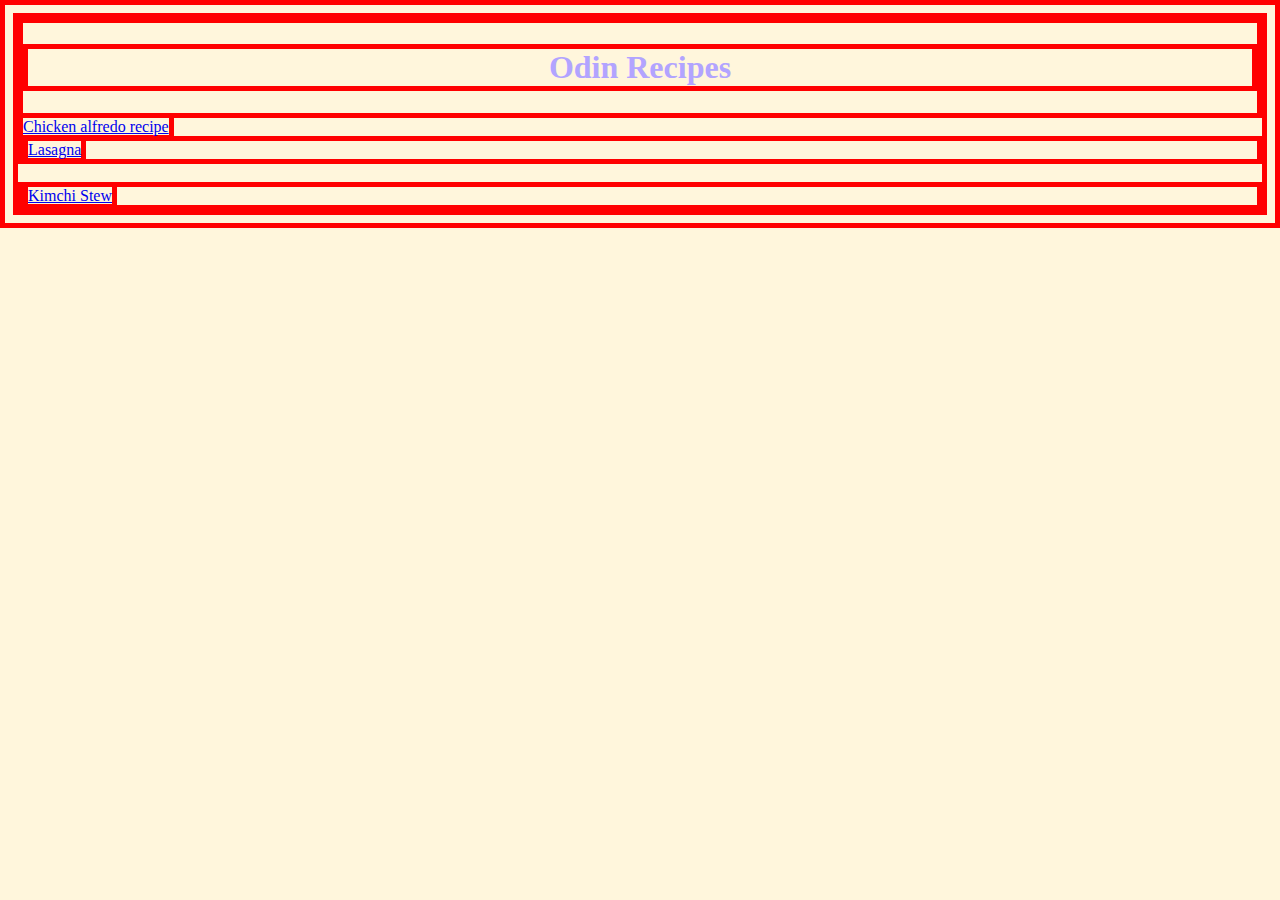
<file: index.html>
<!DOCTYPE html>
<html lang="en">
<head>
    <meta charset="UTF-8">
    <meta http-equiv="X-UA-Compatible" content="IE=edge">
    <meta name="viewport" content="width=device-width, initial-scale=1.0">
    <link rel ="stylesheet" href="styles.css">
    <title>Odin Recipes</title>
</head>
<body>
    <center><h1>Odin Recipes</h1></center>
        <a href="recipes/chicken-alfredo.html">Chicken alfredo recipe</a>
    <br>
    <div class="garfield">
        <a href="recipes/lasagna.html">Lasagna</a>
    </div>
    <br>
    </div>
    <div class="kimchi">
    <a href="recipes/kimchi-stew.html">Kimchi Stew</a>
    </div>
    
</body>
</html>
</file>
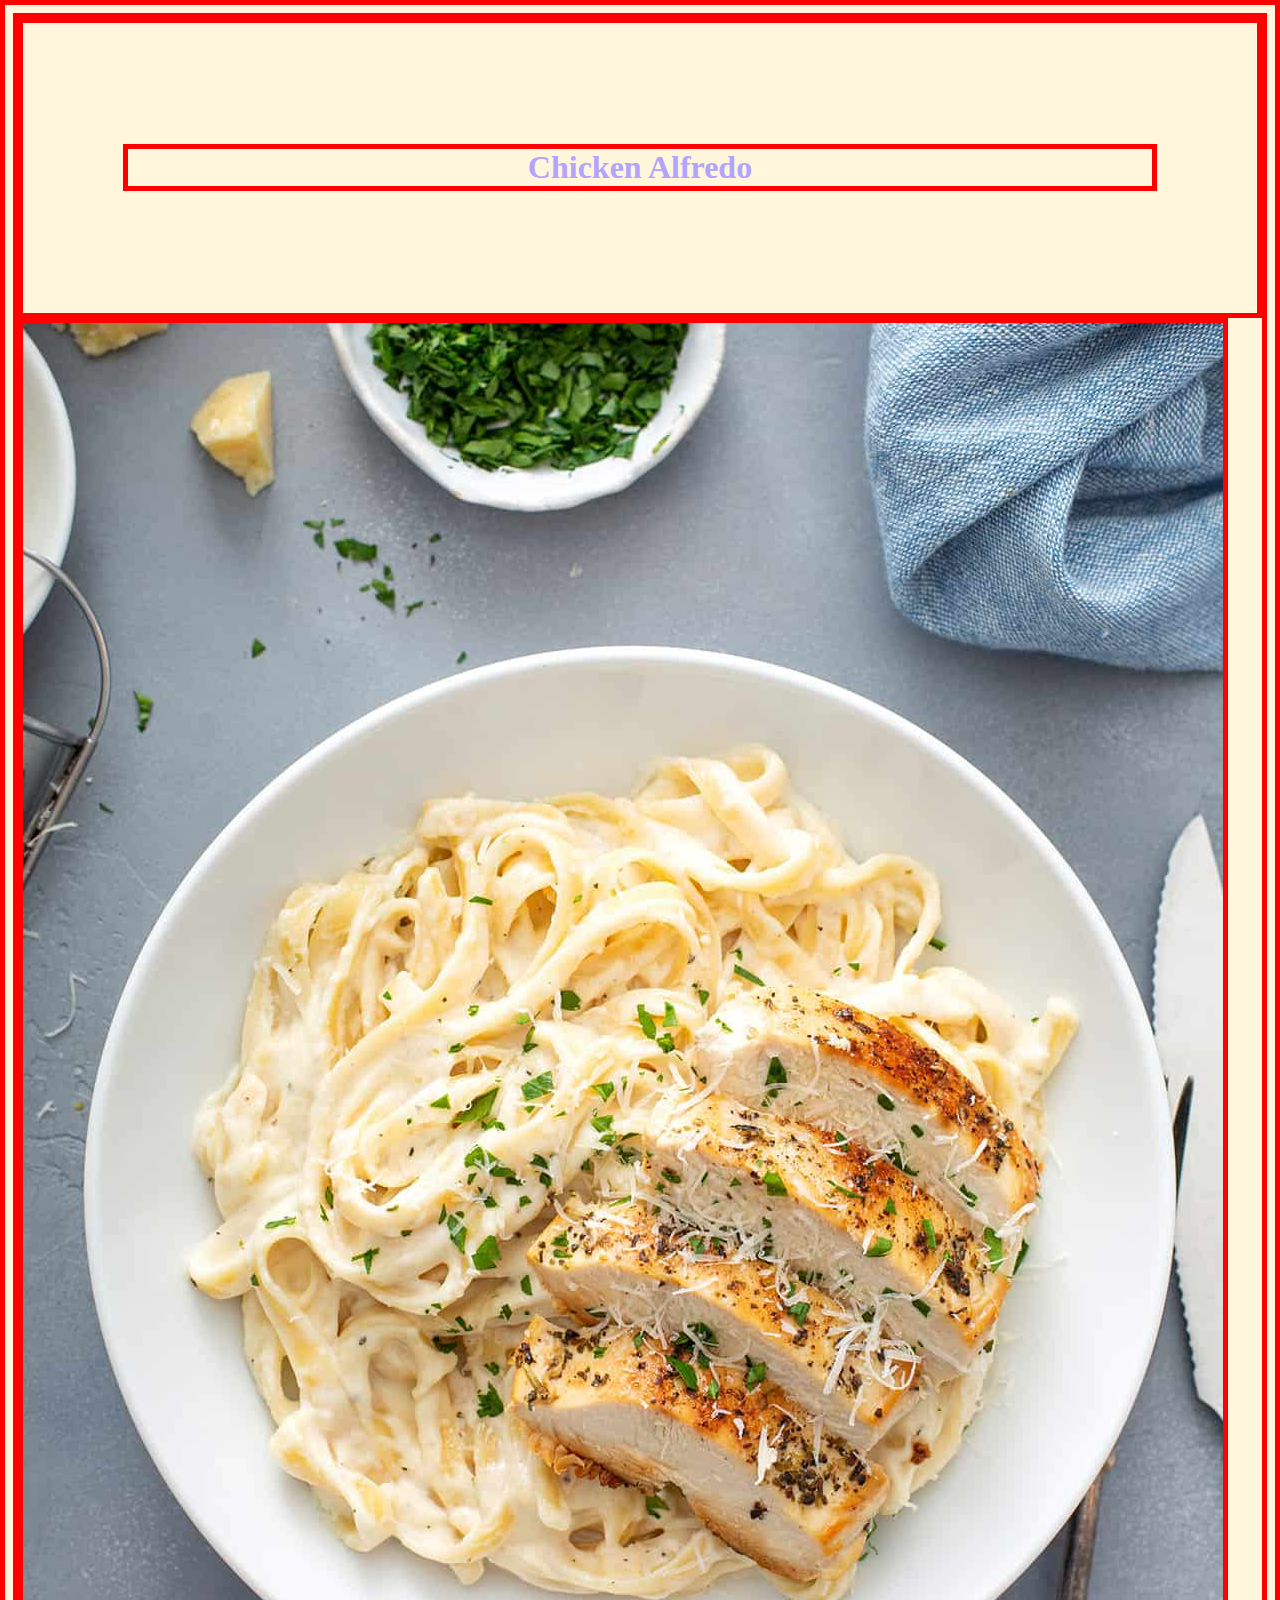
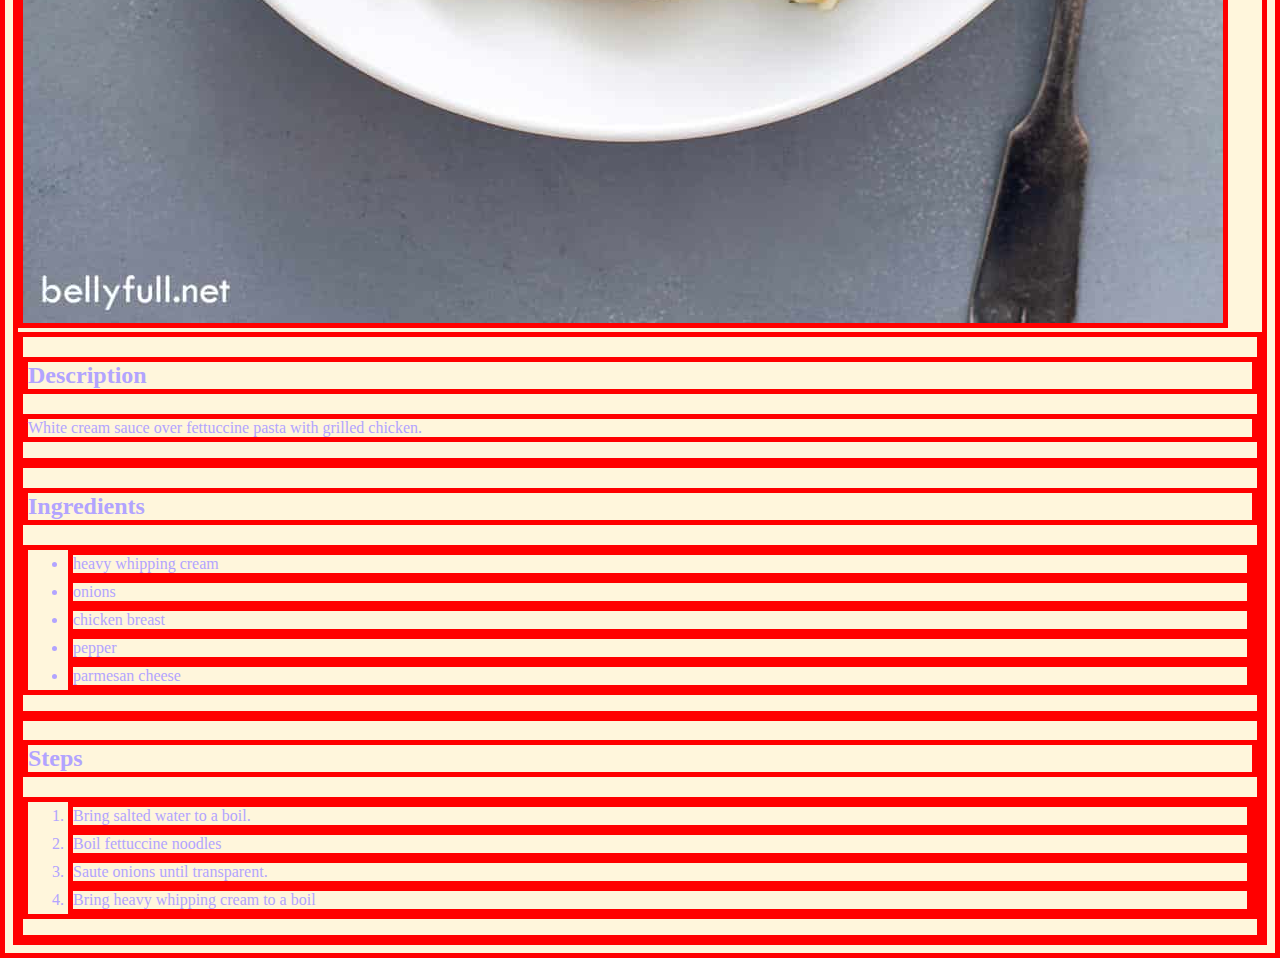
<file: recipes/chicken-alfredo.html>
<!DOCTYPE html>
<html lang="en">
<head>
    <meta charset="UTF-8">
    <meta http-equiv="X-UA-Compatible" content="IE=edge">
    <meta name="viewport" content="width=device-width, initial-scale=1.0">
    <link rel ="stylesheet" href="../styles.css">
    <title>Document</title>
</head>
<body>
    <div class="title"><h1>Chicken Alfredo</h1></div>
    <img src="Chicken-Alfredo-blog-3.jpg" alt="A bowl of chicken alfredo pasta.">

    <div class="description">
        <h2>Description</h2>
        <p>White cream sauce over fettuccine pasta with grilled chicken.</p>
    </div>

    <div class="ingredients">
        <h2>Ingredients</h2>
        <ul>
            <li>heavy whipping cream</li>
            <li>onions</li>
            <li>chicken breast</li>
            <li>pepper</li>
            <li>parmesan cheese</li>
        </ul>
    </div>

    <div class="steps">
        <h2>Steps</h2>
        <ol>
            <li>Bring salted water to a boil.</li>
            <li>Boil fettuccine noodles</li>
            <li>Saute onions until transparent.</li>
            <li>Bring heavy whipping cream to a boil</li>
        </ol>
    </div>
   
</body>
</html>
</file>
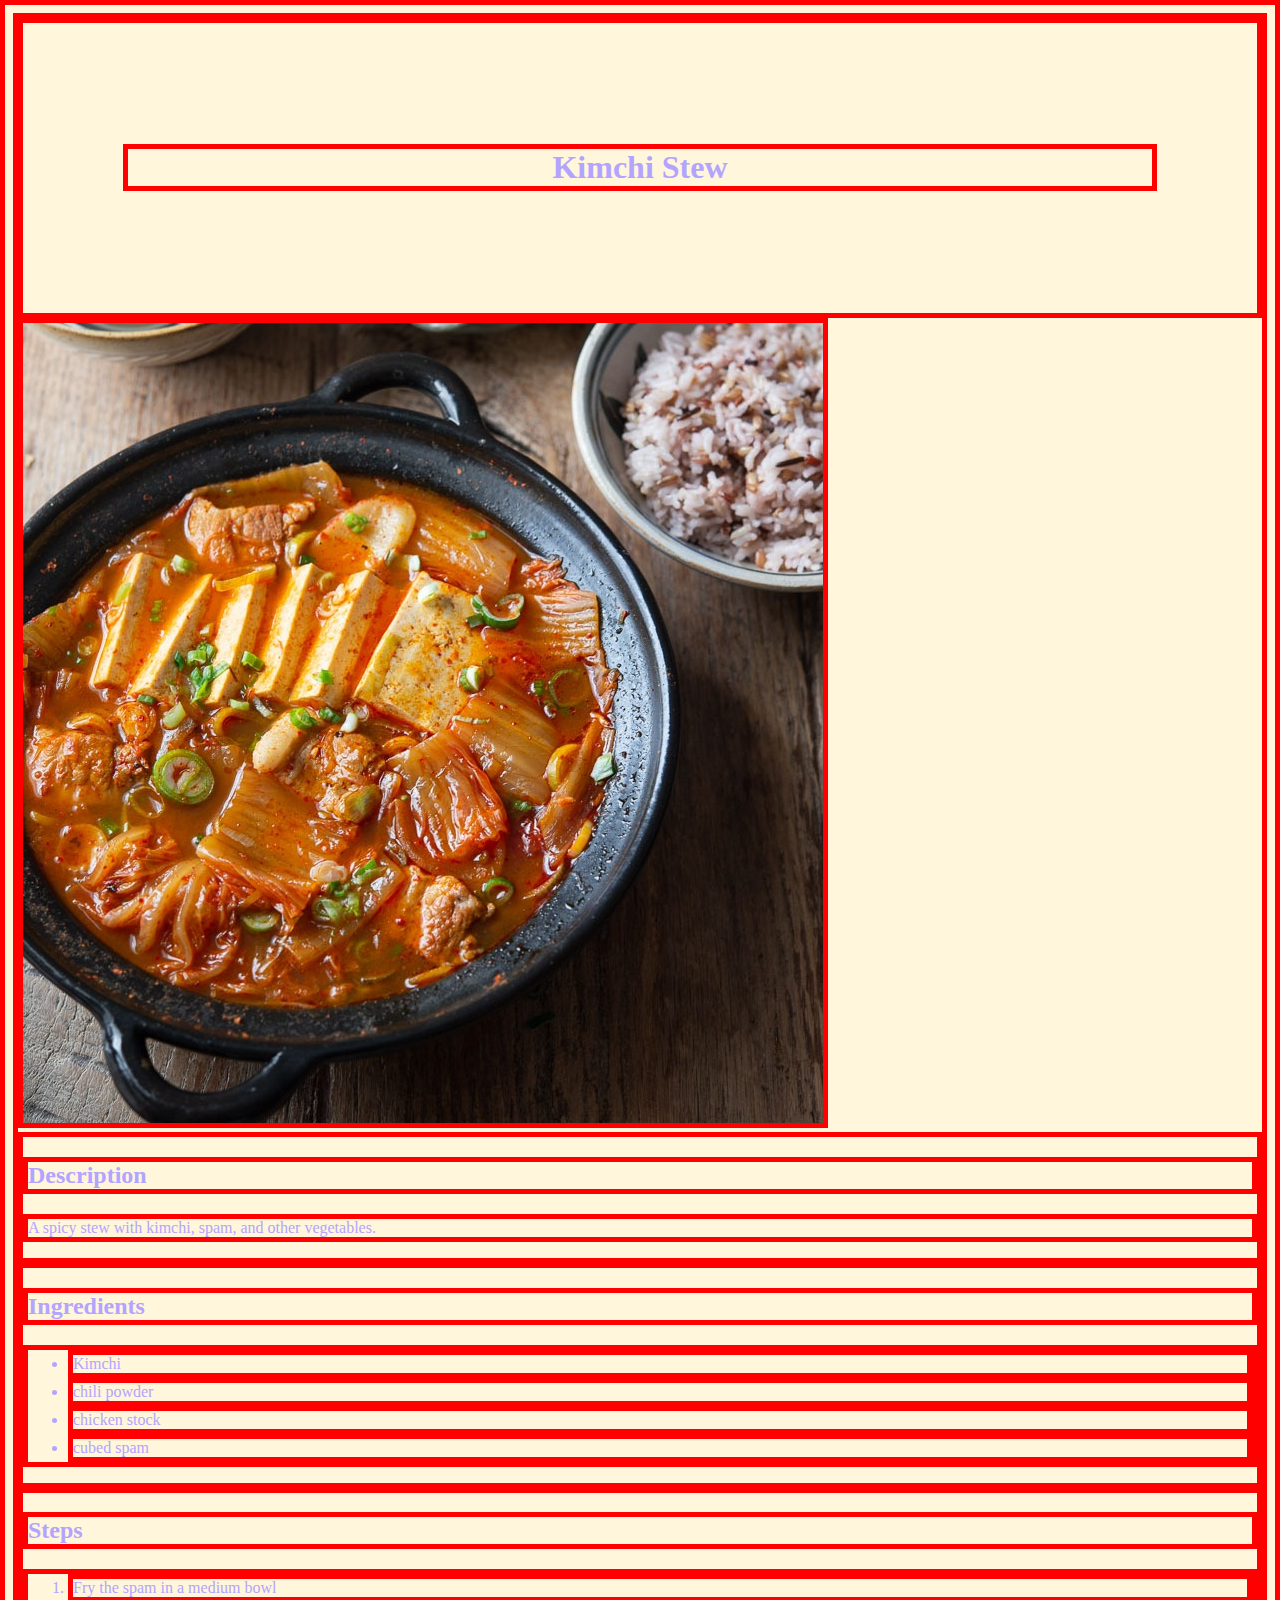
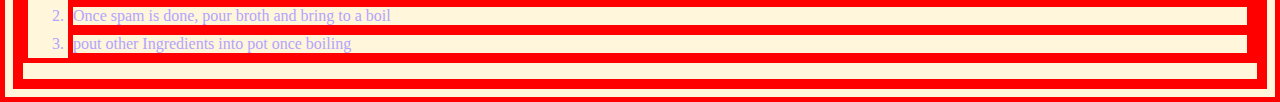
<file: recipes/kimchi-stew.html>
<!DOCTYPE html>
<html lang="en">
<head>
    <meta charset="UTF-8">
    <meta http-equiv="X-UA-Compatible" content="IE=edge">
    <meta name="viewport" content="width=device-width, initial-scale=1.0">
    <link rel ="stylesheet" href="../styles.css">
    <title>Kimchi Stew</title>
</head>
<body>
    <div class="title"><h1>Kimchi Stew</h1></div>
    <img src="kimchi-stew.jpg" alt ="a bowl of kimchi-stew">

    <div class="description">
        <h2>Description</h2>
        <p>A spicy stew with kimchi, spam, and other vegetables.</p>
    </div>

    <div class="ingredients">
        <h2>Ingredients</h2>
        <ul>
            <li>Kimchi</li>
            <li>chili powder</li>
            <li>chicken stock</li>
            <li>cubed spam</li>
            
        </ul>
    </div>

    <div class="steps">
        <h2>Steps</h2>
        <ol>
            <li>Fry the spam in a medium bowl</li>
            <li>Once spam is done, pour broth and bring to a boil</li>
            <li>pout other Ingredients into pot once boiling</li>

        </ol>
    </div>


    
</body>
</html>
</file>
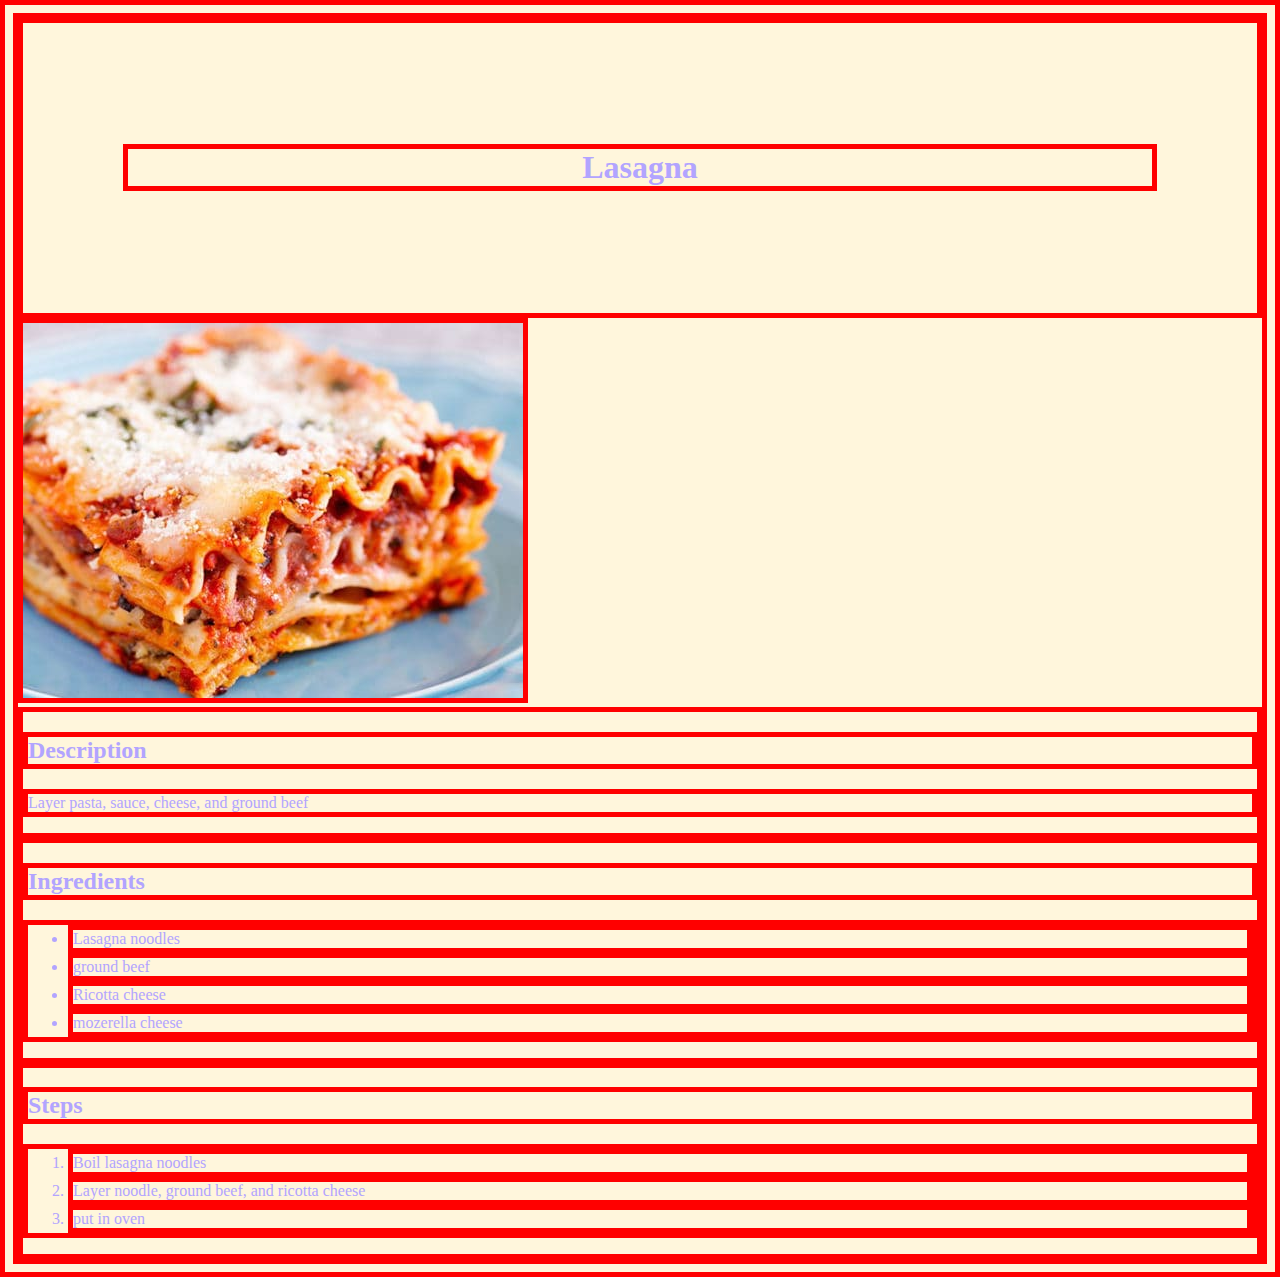
<file: recipes/lasagna.html>
<!DOCTYPE html>
<html lang="en">
<head>
    <meta charset="UTF-8">
    <meta http-equiv="X-UA-Compatible" content="IE=edge">
    <meta name="viewport" content="width=device-width, initial-scale=1.0">
    <link rel ="stylesheet" href="../styles.css">
    <title>Lasagna</title>
</head>
<body>
    <div class="title"><h1>Lasagna</h1></div>
    <img src="lasagna-pic.jpg" alt="A plate of lasagna">

    <div class="description">
        <h2>Description</h2>
        <p>Layer pasta, sauce, cheese, and ground beef</p>
    </div>

    <div class="ingredients">
        <h2>Ingredients</h2>
        <ul>
            <li>Lasagna noodles</li>
            <li>ground beef</li>
            <li>Ricotta cheese</li>
            <li>mozerella cheese</li>

        </ul>
    </div>

    <div class="steps">
        <h2>Steps</h2>
        <ol>
            <li>Boil lasagna noodles</li>
            <li>Layer noodle, ground beef, and ricotta cheese</li>
            <li>put in oven</li>

        </ol>
    </div>
    
</body>
</html>
</file>
<file: styles.css>
body{
    background-color:#FFF6DC;
    color: #B2A4FF;
}
.title{
    text-align: center;
    padding:100px;
}
*{
    border: 5px solid red;
}
</file>
